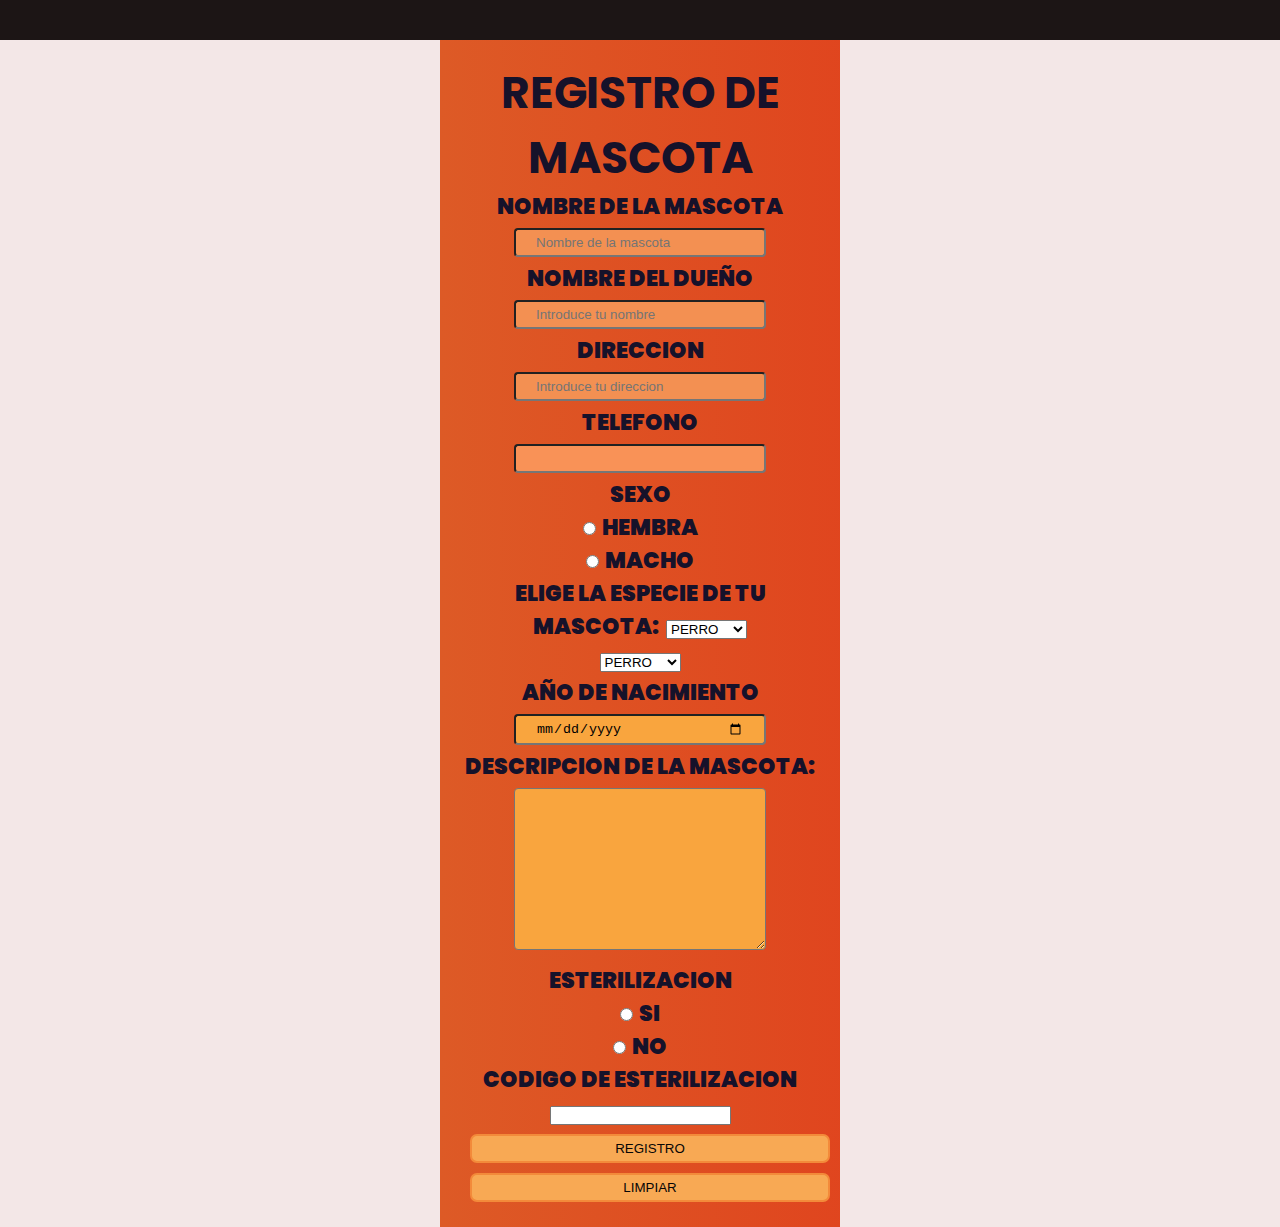
<file: formulario 2.html>
<!DOCTYPE html>
<html lang="en">
<head>
    <meta charset="UTF-8">
    <meta name="viewport" content="width=device-width, initial-scale=1.0">
    <title>Document</title>
    <link rel="stylesheet" href="style4.css">
</head>
<body>
    <header>
        
    </header>
    <section>
        <form action="">
            <h1>REGISTRO DE MASCOTA</h1>
            <label for="">NOMBRE DE LA MASCOTA</label>
            <input type="text" placeholder="Nombre de la mascota" size="15" maxlength="15"><br>
            <label for="">NOMBRE DEL DUEÑO</label>
            <input type="text" placeholder="Introduce tu nombre" size="30" maxlength="30"><br>
            <label for="">DIRECCION</label>
            <input type="text" placeholder="Introduce tu direccion"><br>
            <label for="">TELEFONO</label>
            <input type="tel"><br>
            <label for="">SEXO</label><br>
            <input type="radio" id="HEMBRA" name="fav_language" value="HEMBRA">
            <label for="html">HEMBRA</label><br>
            <input type="radio" id="MACHO" name="fav_language" value="MACHO">
            <label for="css">MACHO</label><br>
            <label for="ESPECIE">ELIGE LA ESPECIE DE TU MASCOTA:</label>
            <select id="ESPECIE" name="ESPECIE">
             <option value="PERRO">PERRO</option>
             <option value="GATO">GATO</option>
             <option value="AVE">AVE</option>
             <option value="ROEDOR">ROEDOR</option>
            </select><br>
            <select id="RAZA" name="RAZA">
                <option value="CHAPI">PERRO</option>
                <option value="PASTOR ALEMAN">GATO</option>
                <option value="GOLDEN">AVE</option>
                <option value="CHOW CHOW">ROEDOR</option>
               </select><br>
            <label for="">AÑO DE NACIMIENTO</label>
            <input type="date" name="" id=""><br>
            <label for="">DESCRIPCION DE LA MASCOTA:</label><br>
            <textarea name="DESCRIPCION" rows="10" cols="30"> </textarea><br>
            <label for="">ESTERILIZACION</label><br>
            <input type="radio" id="SI" name="ESTERILIZACION" value="SI">
            <label for="SI">SI</label><br>
            <input type="radio" id="NO" name="ESTERILIZACION" value="NO">
            <label for="NO">NO</label><br>
            <label for="">CODIGO DE ESTERILIZACION</label>
            <input type="password"><br>
            <input type="submit" value="REGISTRO">
            <input type="reset" value="LIMPIAR">
        </form>
    </section>
</body>
</html>
</file>
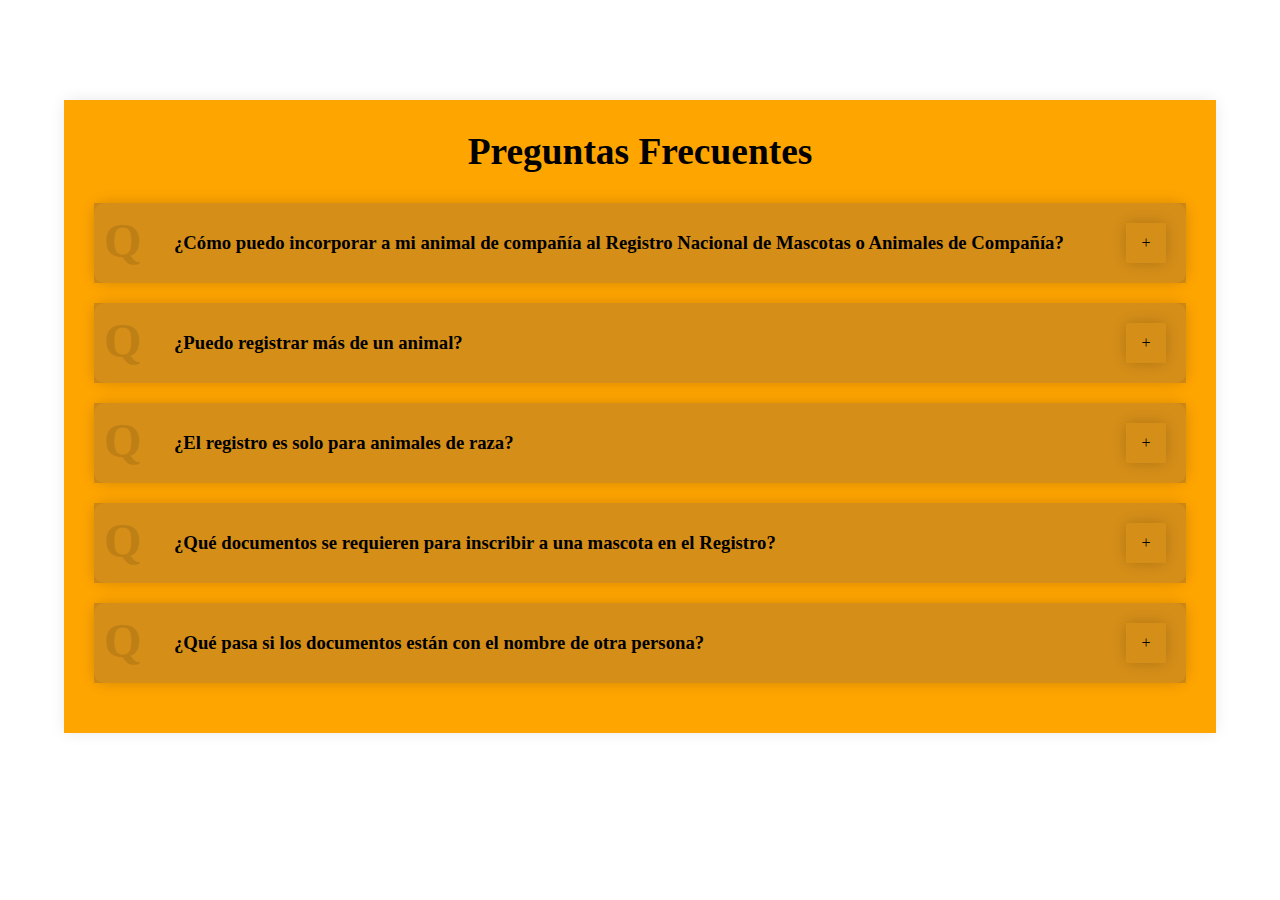
<file: preguntas frecuentes.html>
<!DOCTYPE html>
<html lang="en">

<head>
    <meta charset="UTF-8">
    <meta http-equiv="X-UA-Compatible" content="IE=edge">
    <meta name="viewport" content="width=device-width, initial-scale=1.0">
    <title>Preguntas frecuentes</title>
    <link rel="stylesheet" href="estilos preguntas.css">
</head>

<body>

    <div class="container">
        <div class="row">
            <div class="container-faq">
                <div class="title-faq">
                    <h3>Preguntas Frecuentes</h3>
                </div>

                <div class="item-faq">
                    <div class="question">
                        <h3>¿Cómo puedo incorporar a mi animal de compañía al Registro Nacional de Mascotas o Animales
                            de Compañía?<span>Q</span></h3>
                        <div class="more"><i>+</i></div>
                    </div>
                    <div class="answer">
                        <p>Existen dos posibilidades para realizar el registro:

                            Presencial: asistiendo directamente a su municipalidad correspondiente, con el certificado
                            de un Médico Veterinario (o Técnico Veterinario, en ciertos casos), denominado Comprobante
                            de Existencia, que dé cuenta de las características, condiciones y el número de microchip
                            del animal, si se le identificará con microchip, o de las características y condiciones del
                            animal, si se identificará con dispositivo externo. La Declaración simple de tenedor del
                            animal, formato que se descarga de la portada de esta web.
                            Virtual: ingresando a la página web https://registratumascota.cl/, para este caso debe
                            contar con: Clave Única para ingresar (que se obtiene de manera presencial en el Registro
                            Civil y red IPS/ChileAtiende), contar con uno de los certificados veterinarios que dé cuenta
                            de las características y condiciones del animal a registrar. La Declaración simple de
                            tenedor del animal, formato que se descarga de la portada de esta web.<span>A</span></p>
                    </div>
                </div>

                <div class="item-faq">
                    <div class="question">
                        <h3>¿Puedo registrar más de un animal?<span>Q</span></h3>
                        <div class="more"><i>+</i></div>
                    </div>
                    <div class="answer">
                        <p>Se pueden registrar todos los animales caninos y felinos en forma presencial o virtual, que
                            cuenten con los requisitos mencionados en la pregunta anterior. Recuerde que el registro es
                            obligatorio para perros y gatos.<span>A</span></p>
                    </div>
                </div>

                <div class="item-faq">
                    <div class="question">
                        <h3>¿El registro es solo para animales de raza? <span>Q</span></h3>
                        <div class="more"><i>+</i></div>
                    </div>
                    <div class="answer">
                        <p>No, es para todos los animales de compañía, perros y gatos inicialmente. Para el caso de los
                            perros “sin raza”, al momento de registrarlos de manera presencial o virtual deben ser
                            clasificados como “mestizos”, en el caso de los gatos estos deben clasificarse como
                            “doméstico de pelo corto” o “doméstico de pelo largo”.<span>A</span></p>
                    </div>
                </div>

                <div class="item-faq">
                    <div class="question">
                        <h3>¿Qué documentos se requieren para inscribir a una mascota en el Registro?<span>Q</span></h3>
                        <div class="more"><i>+</i></div>
                    </div>
                    <div class="answer">
                        <p>Para inscribir el animal se requieren los siguientes documentos: documento firmado por un
                            veterinario con los datos de identificación del animal, documento que acredite el dominio
                            del animal y documento que declare que la persona no tiene inhabilidad absoluta y perpetua
                            para la tenencia de cualquier tipo de animales. Todos ellos lo puede descargar gratuitamente
                            del siguiente link
                            http://www.tenenciaresponsablemascotas.cl/biblioteca-digital/<span>A</span></p>
                    </div>
                </div>

                <div class="item-faq">
                    <div class="question">
                        <h3>¿Qué pasa si los documentos están con el nombre de otra persona?<span>Q</span></h3>
                        <div class="more"><i>+</i></div>
                    </div>
                    <div class="answer">
                        <p>Para los efectos de poder cumplir con el objeto del Registro, y resguardar los derechos del
                            actual dueño de la mascota, es necesario poder cumplir con las formalidades mínimas que nos
                            permitan saber a ciencia cierta quien es el actual dueño o poseedor, por lo tanto, en el
                            caso que la persona tenga la oportunidad de que el anterior dueño esté dispuesto a suscribir
                            el certificado de transferencia, sería la forma óptima de efectuar el registro, ya que
                            acreditaría la calidad de dueño. Por el contrario, si no cuentan con la opción de que el
                            anterior dueño pueda suscribir el certificado, basta con efectuar la declaración simple, así
                            inscribirse como poseedor de la mascota, que, para todos los efectos legales, tiene los
                            mismos derechos y obligaciones respecto del animal, según la ley 21.020.<span>A</span></p>
                    </div>
                </div>

            </div>
        </div>
    </div>

    <script src="script.js"></script>
</body>

</html>
</file>
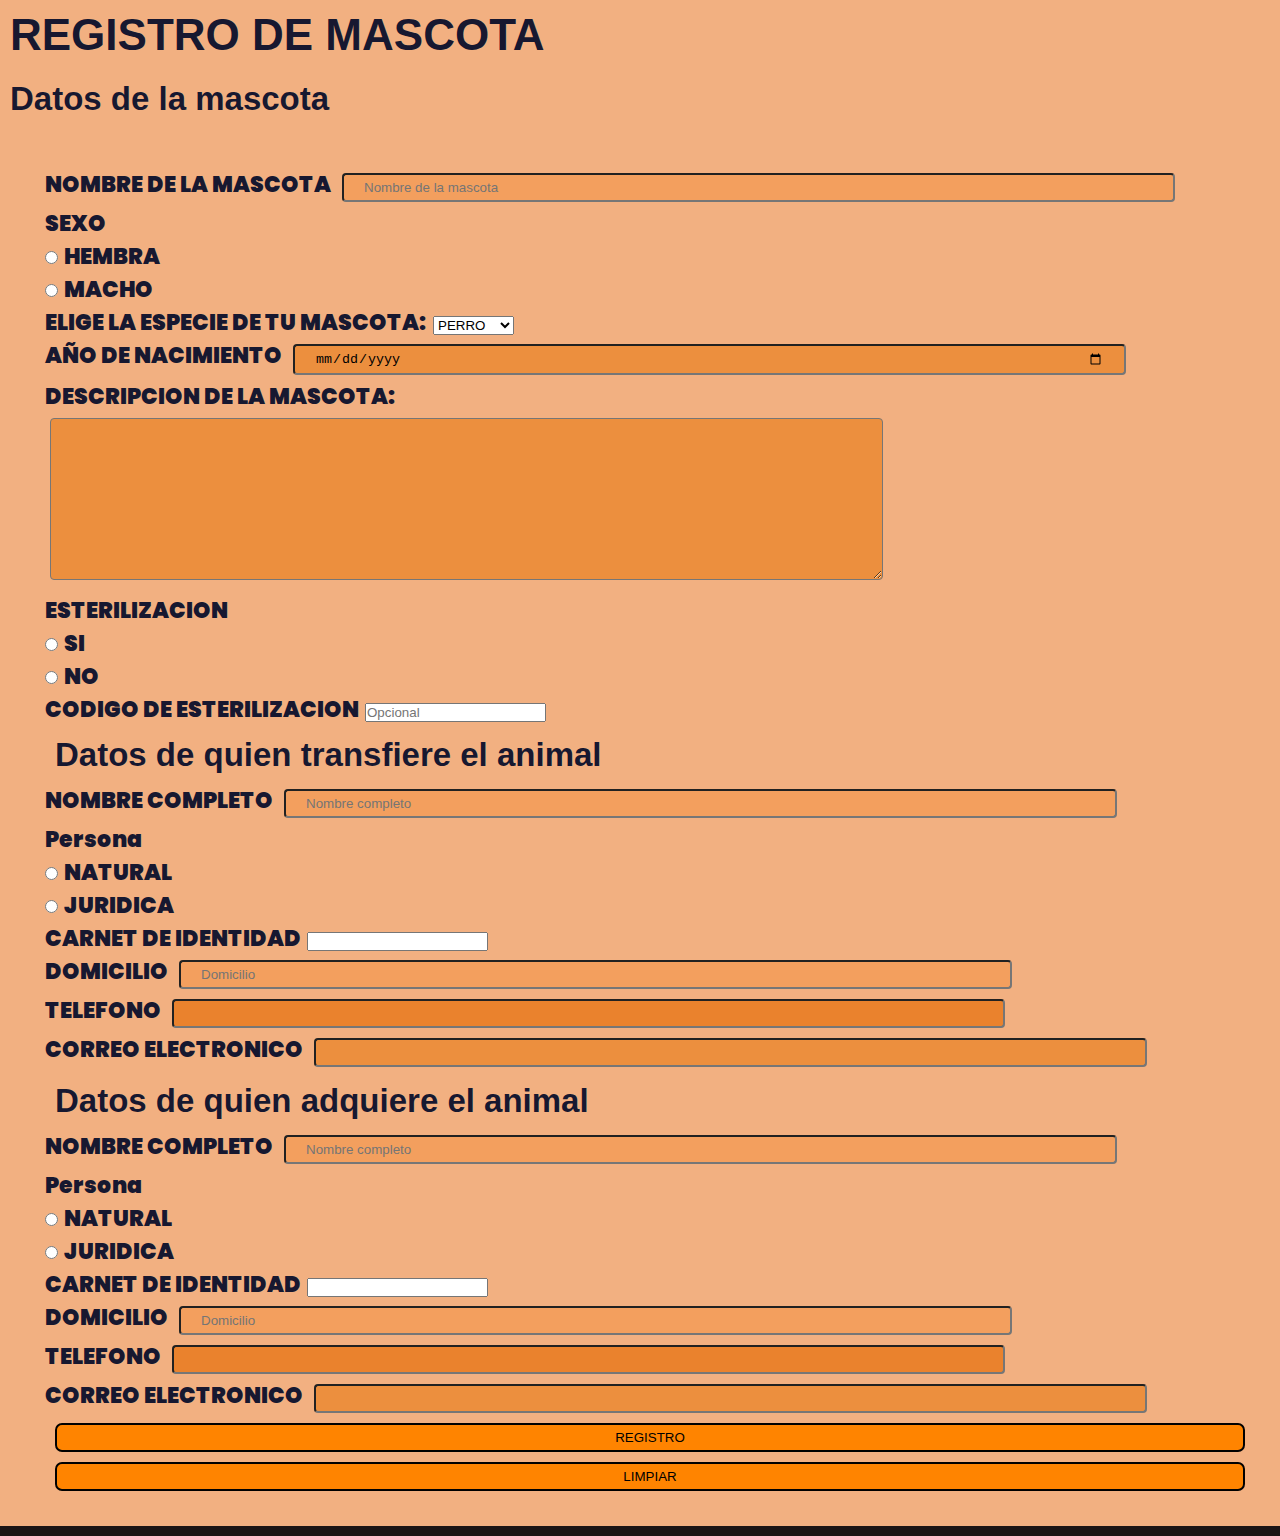
<file: tranferencia.html>
<!DOCTYPE html>
<html lang="en">
<head>
    <meta charset="UTF-8">
    <meta name="viewport" content="width=device-width, initial-scale=1.0">
    <title>Document</title>
    <link rel="stylesheet" href="style5.css">
</head>
<body>
    <header>
        <h1>REGISTRO DE MASCOTA</h1>
    </header>
    <section>
        <h2>Datos de la mascota</h2>
        <form action="">
            <label for="">NOMBRE DE LA MASCOTA</label>
            <input type="text" placeholder="Nombre de la mascota" size="15" maxlength="15"><br>
            <label for="">SEXO</label><br>
            <input type="radio" id="HEMBRA" name="fav_language" value="HEMBRA">
            <label for="html">HEMBRA</label><br>
            <input type="radio" id="MACHO" name="fav_language" value="MACHO">
            <label for="css">MACHO</label><br>
            <label for="ESPECIE">ELIGE LA ESPECIE DE TU MASCOTA:</label>
            <select id="ESPECIE" name="ESPECIE">
             <option value="PERRO">PERRO</option>
             <option value="GATO">GATO</option>
             <option value="AVE">AVE</option>
             <option value="ROEDOR">ROEDOR</option>
            </select><br>
            <label for="">AÑO DE NACIMIENTO</label>
            <input type="date" name="" id=""><br>
            <label for="">DESCRIPCION DE LA MASCOTA:</label><br>
            <textarea name="DESCRIPCION" rows="10" cols="30"> </textarea><br>
            <label for="">ESTERILIZACION</label><br>
            <input type="radio" id="SI" name="ESTERILIZACION" value="SI">
            <label for="SI">SI</label><br>
            <input type="radio" id="NO" name="ESTERILIZACION" value="NO">
            <label for="NO">NO</label><br>
            <label for="">CODIGO DE ESTERILIZACION</label>
            <input type="password" placeholder="Opcional"><br>
            <h2>Datos de quien transfiere el animal</h2>
        <form action="">
            <label for="">NOMBRE COMPLETO</label>
            <input type="text" placeholder="Nombre completo" size="15" maxlength="15"><br>
            <label for="">Persona</label><br>
            <input type="radio" id="HEMBRA" name="fav_language" value="HEMBRA">
            <label for="html">NATURAL</label><br>
            <input type="radio" id="MACHO" name="fav_language" value="MACHO">
            <label for="css">JURIDICA</label><br>
            <label for="">CARNET DE IDENTIDAD</label>
            <input type="password"><br>
            <label for="">DOMICILIO</label>
            <input type="text" placeholder="Domicilio" size="15" maxlength="15"><br>
            <label for="">TELEFONO</label>
            <input type="tel"><br>
            <label for="">CORREO ELECTRONICO</label>
            <input type="email"><br>
            <h2>Datos de quien adquiere el animal</h2>
        <form action="">
            <label for="">NOMBRE COMPLETO</label>
            <input type="text" placeholder="Nombre completo" size="15" maxlength="15"><br>
            <label for="">Persona</label><br>
            <input type="radio" id="HEMBRA" name="fav_language" value="HEMBRA">
            <label for="html">NATURAL</label><br>
            <input type="radio" id="MACHO" name="fav_language" value="MACHO">
            <label for="css">JURIDICA</label><br>
            <label for="">CARNET DE IDENTIDAD</label>
            <input type="password"><br>
            <label for="">DOMICILIO</label>
            <input type="text" placeholder="Domicilio" size="15" maxlength="15"><br>
            <label for="">TELEFONO</label>
            <input type="tel"><br>
            <label for="">CORREO ELECTRONICO</label>
            <input type="email"><br>
            <input type="submit" value="REGISTRO">
            <input type="reset" value="LIMPIAR">
        </form>
    </section>
</body>
</html>
</file>
<file: style4.css>
@import url('https://fonts.googleapis.com/css2?family=Poppins:ital,wght@0,400;0,500;0,600;0,700;0,800;1,400&display=swap');
*{
    margin: 0;
    padding: 0;
    box-sizing: border-box;

}
html {
    font: normal 22px Simonson;
    color: rgb(243, 67, 4);
    background-color: rgb(28, 21, 21);
}
form{
    width: 100%;
    max-width: 400px;
    padding: 20px;
    text-align: center;
    margin: auto;
    margin-top: 40px;
    animation: cambia-color 10s linear infinite;
    background: -webkit-linear-gradient(left, #dd5a26, #e80808);
    background-size: 400% 400%;
}

@keyframes cambia-color{
    0%{
        background-position: 0%, 50%;
    }
    
    50%{
        background-position: 100%, 50%;
    }
    
    100%{
        background-position: 0%, 100%;
    }
}

header h1 {
    font-family: 'Quicksand', sans-serif;
    padding: 10px;
}

body{
    background-color: rgb(243, 231, 231);
    color: rgba(9, 14, 43, 0.94);
    font-family: 'Poppins', sans-serif;
}
.mascota{
    margin: 10px 15px;
    padding: 15px 50px;
    background-color: rgb(243, 142, 26);
}
input[type=text], input[type=email],  textarea   {
    width: 70%;
    padding: 5px 20px;
    margin: 5px;
    background-color: rgb(243, 144, 82);
    border-radius: 4px;
}
input[type=especie], input[type=email],  textarea   {
    width: 70%;
    padding: 5px 20px;
    margin: 5px;
    background-color: rgb(252, 153, 78);
    border-radius: 4px;
}
input[type=tel], input[type=email],  textarea   {
    width: 70%;
    padding: 5px 20px;
    margin: 5px;
    background-color: rgb(249, 146, 87);
    border-radius: 4px;
}
input[type=date], input[type=email],  textarea   {
    width: 70%;
    padding: 5px 20px;
    margin: 5px;
    background-color: rgb(249, 165, 62);
    border-radius: 4px;
}
input[type=submit],input[type=reset]{
    background-color: rgb(248, 169, 84);
    margin: 5px 10px;
    padding: 5px 30px;
    color: rgb(7, 6, 6);
    border: 2px solid #f38a3a;
  border-radius: 7px;
  width: 100%;
  cursor: pointer;

}
label{
    font-weight: 900;
}
</file>
<file: estilos preguntas.css>
* {
    padding: 0;
    margin: 0;
    box-sizing: border-box;
}

.container {
    width: 90%;
    margin: 100px auto;
    background-color: orange;
}

.container-faq {
    box-shadow: 0 0 15px -1px rgba(0,0,0,.1);
    padding: 30px;
}

.container-faq .title-faq {
    text-align: center;
    font-size: 2rem;
    margin-bottom: 30px;
}

.container-faq .item-faq {
    box-shadow: 0 0 15px -1px rgba(0,0,0,.2);
    margin-bottom: 20px;
    border-radius: 10px;
}

.container-faq .item-faq .question {
    position: relative;
    display: flex;
    justify-content: space-between;
    align-items: center;
    background: rgba(43, 51, 122, .2);
    padding: 20px 20px 20px 80px;
    transition: .4s;
}

.container-faq .item-faq .question .more {
    display: flex;
    justify-content: center;
    align-items: center;
    box-shadow: 0 0 15px -1px rgba(0,0,0,.2);
    width: 40px;
    height: 40px;
    font-size: 1rem;
    cursor: pointer;
    transition: .4s;
}

.container-faq .item-faq .question .more:hover {
    box-shadow: 0 0 15px -1px rgba(0,0,0,.4);
}

.container-faq .item-faq .question span {
    position: absolute;
    left: 10px;
    font-size: 3rem;
    top: 10px;
    opacity: .1;
}

.container-faq .item-faq .answer {
    position: relative;
    padding: 0 20px 0 80px;
    overflow: hidden;
    height: 0;
    transition: .4s;
}

.container-faq .item-faq .answer p {
    font-size: 1.3rem;
}

.container-faq .item-faq .answer span {
    position: absolute;
    left: 10px;
    font-size: 3rem;
    top: -10px;
    opacity: .2;
}
</file>
<file: style5.css>
@import url('https://fonts.googleapis.com/css2?family=Poppins:ital,wght@0,400;0,500;0,600;0,700;0,800;1,400&display=swap');
*{
    margin: 0;
    padding: 0;
    box-sizing: border-box;

}
html {
    font: normal 22px Simonson;
    color: rgb(184, 170, 248);
    background-color: rgb(28, 21, 21);
}

header h1 {
    font-family: 'Quicksand', sans-serif;
    padding: 10px;
}
h2 {
    font-family: 'Quicksand', sans-serif;
    padding: 10px;
}
form {
    padding: 30px;
    margin: 10px 15px;
   
    
}
body{
    background-color: rgb(242, 176, 129);
    color: rgba(9, 14, 43, 0.94);
    font-family: 'Poppins', sans-serif;
}
.mascota{
    margin: 10px 15px;
    padding: 15px 50px;
    background-color: rgb(255, 255, 255);
}
input[type=text], input[type=email],  textarea   {
    width: 70%;
    padding: 5px 20px;
    margin: 5px;
    background-color: rgb(243, 159, 94);
    border-radius: 4px;
}
input[type=especie], input[type=email],  textarea   {
    width: 70%;
    padding: 5px 20px;
    margin: 5px;
    background-color: rgb(244, 206, 175);
    border-radius: 4px;
}
input[type=tel], input[type=email],  textarea   {
    width: 70%;
    padding: 5px 20px;
    margin: 5px;
    background-color: rgb(234, 130, 45);
    border-radius: 4px;
}
input[type=date], input[type=email],  textarea   {
    width: 70%;
    padding: 5px 20px;
    margin: 5px;
    background-color: rgb(236, 143, 62);
    border-radius: 4px;
}
input[type=submit],input[type=reset]{
    background-color: rgb(255, 132, 0);
    margin: 5px 10px;
    padding: 5px 30px;
    color: rgb(0, 0, 0);
    border: 2px solid #000000;
  border-radius: 7px;
  width: 100%;
  cursor: pointer;

}
label{
    font-weight: 900;
}
</file>
